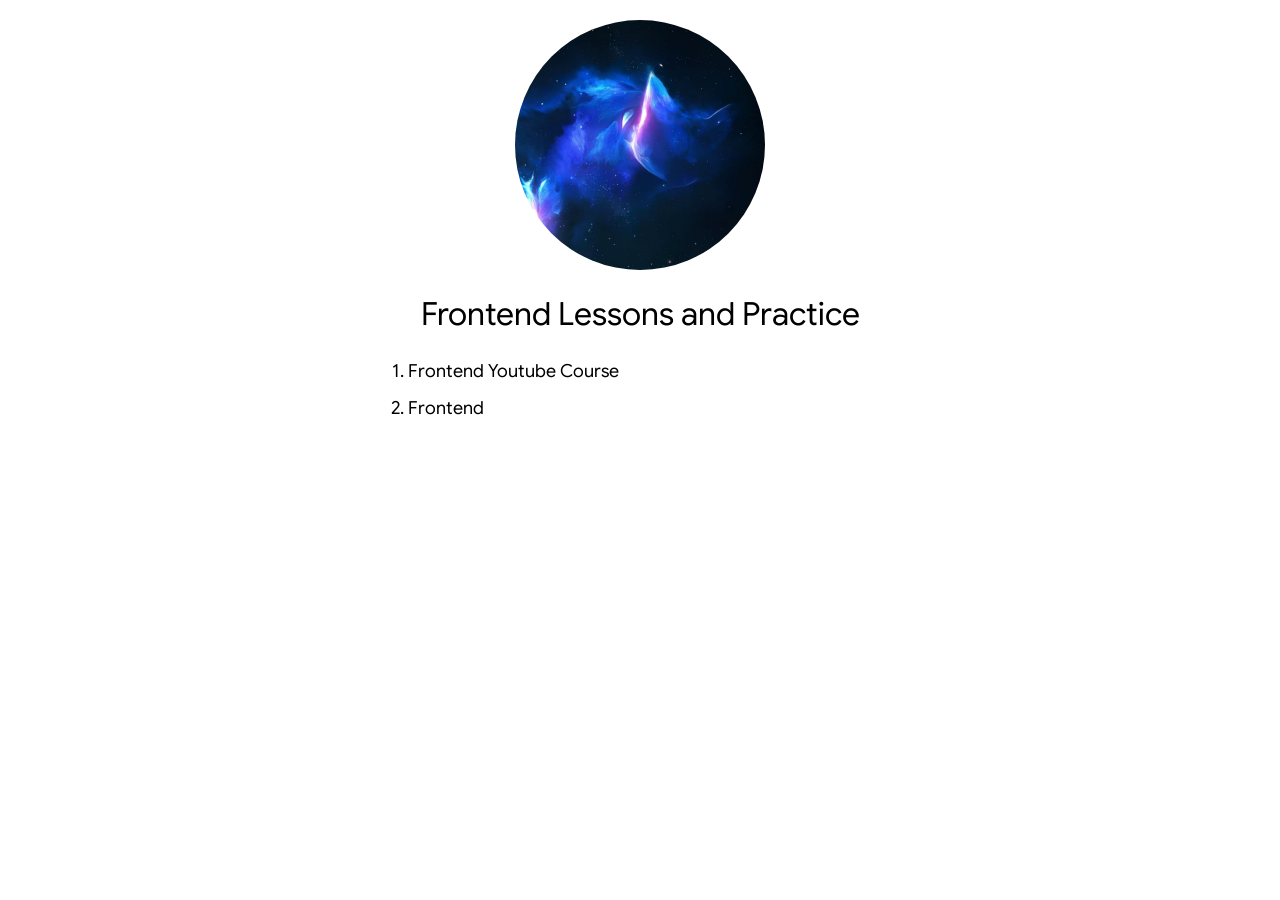
<file: index.html>
<!DOCTYPE html>
<html lang="ru">

<head>
  <meta charset="UTF-8">
  <meta name="viewport" content="width=device-width, initial-scale=1.0">
  <title>Frontend lessons</title>

  <!-- Fonts & Styles -->
  <link rel="preload" href="fonts/subset-GoogleSans-Regular.woff2" as="font" type="font/woff2" crossorigin>
  <link rel="stylesheet" href="./styles.css">

  <!-- Favicon -->
  <link rel="icon" type="image/png" href="./favicon/favicon-96x96.png" sizes="96x96" />
  <link rel="icon" type="image/svg+xml" href="./favicon/favicon.svg" sizes="any" />
  <link rel="apple-touch-icon" sizes="180x180" href="./favicon/apple-touch-icon.png" />
  <link rel="manifest" href="./favicon/site.webmanifest" />
</head>

<body>
  <main>
    <div class="container">
      <a class="avatar-link" href="https://t.me/xxaell" target="_blank">
        <picture>
          <source srcset="xxaell.avif" type="image/avif">
          <img class="avatar-img" src="xxaell.jpg" alt="Frontend Lessons Avatar" width="250" height="250"
            draggable="false">
        </picture>
      </a>

      <h1 class="title">Frontend Lessons and Practice</h1>

      <ol class="lesson-list">
        <li class="lesson-el">
          <a class="lesson-link youtube-link" href="https://youtu.be/sECs4qsbEQk?si=lxhJC_4hXGbQbtcC" target="_blank"
            rel="noopener noreferrer">Frontend Youtube Course</a>
        </li>
        <li class="lesson-el">
          <a class="lesson-link" href="./lessons/lesson_2/lesson_2.html">Frontend</a>
        </li>
      </ol>
    </div>
  </main>
</body>

</html>
</file>
<file: styles.css>
@font-face {
  font-family: 'Google-Regular';
  src: url("./fonts/subset-GoogleSans-Regular.woff2") format('woff2');
  font-weight: normal;
  font-style: normal;
  font-display: swap;
}

*,
*::before,
*::after {
  box-sizing: border-box;
}

body {
  margin: 0;
  padding: 20px;
  font-family: 'Google-Regular', sans-serif;
  font-weight: 400;
  font-size: 18px;
  line-height: 1.5;
}

.container {
  width: 100%;
  max-width: 500px;
  margin: 0 auto;
}

a {
  text-decoration: none;
}

picture {
  display: block;
  width: 100%;
  max-width: 250px;
  height: auto;
  aspect-ratio: 1 / 1;
  border-radius: 50%;
}

h1,
h2 {
  font-size: 32px;
  font-weight: normal;
}



.avatar-link,
.avatar-img {
  user-select: none;
  -webkit-user-drag: none;
}



.avatar-link {
  position: relative;
  display: block;
  max-width: 250px;
  max-height: 250px;
  border-radius: 50%;
  margin: 0 auto;

  transition: transform 0.2s;
}

.avatar-link:hover {
  transform: scale(0.9);
}

.avatar-link:active {
  transform: scale(0.85);
}

.avatar-link::before {
  position: absolute;
  content: "";
  inset: 0;
  border-radius: 50%;

  background: linear-gradient(135deg, #0055ff, #bd00ff);
  filter: blur(20px);
  z-index: -1;
  opacity: 0;

  transition: transform 0.15s ease-out, opacity 0.15s ease-out;
}

.avatar-link:hover::before {
  opacity: 0.7;
}

.avatar-link:active::before {
  transform: scale(1.5);
  opacity: 0;
}



.avatar-img {
  display: block;
  width: 100%;
  height: 100%;
  object-fit: cover;
  border-radius: 50%;
}



.title {
  margin: 20px 0;
  text-align: center;
}



ol {
  margin: 0 0 20px 18px;
  padding: 0;
  max-width: 500px;
}



li {
  margin-bottom: 10px;
}



.lesson-link,
.return-link {
  display: inline-block;
  position: relative;
  text-decoration: none;
  color: black;
  transition: color 0.2s ease;
}

.lesson-link::after,
.return-link::after {
  content: "";
  position: absolute;
  bottom: -1px;
  left: 0;
  right: 0;
  height: 1px;
  background-color: #000000;

  transform: scaleX(0);
  transform-origin: right;
  transition: transform 0.2s;
}

.lesson-link:hover::after,
.return-link:hover::after {
  transform: scaleX(1);
  transform-origin: left;
  background-color: blueviolet;
}

.lesson-link:hover,
.return-link:hover {
  color: blueviolet;
}

.youtube-link::before {
  position: absolute;
  content: "⤴️";
  font-size: 20px;
  right: -30px;

  transform: scale(0);
  transform-origin: center;
  transition: transform 0.1s;
}

.youtube-link:hover::before {
  transform: scale(1);
  transform-origin: center;
}



/* @view-transition {
  navigation: auto;
}

::view-transition-group(root) {
  animation-duration: 0.3s;
} */
</file>
